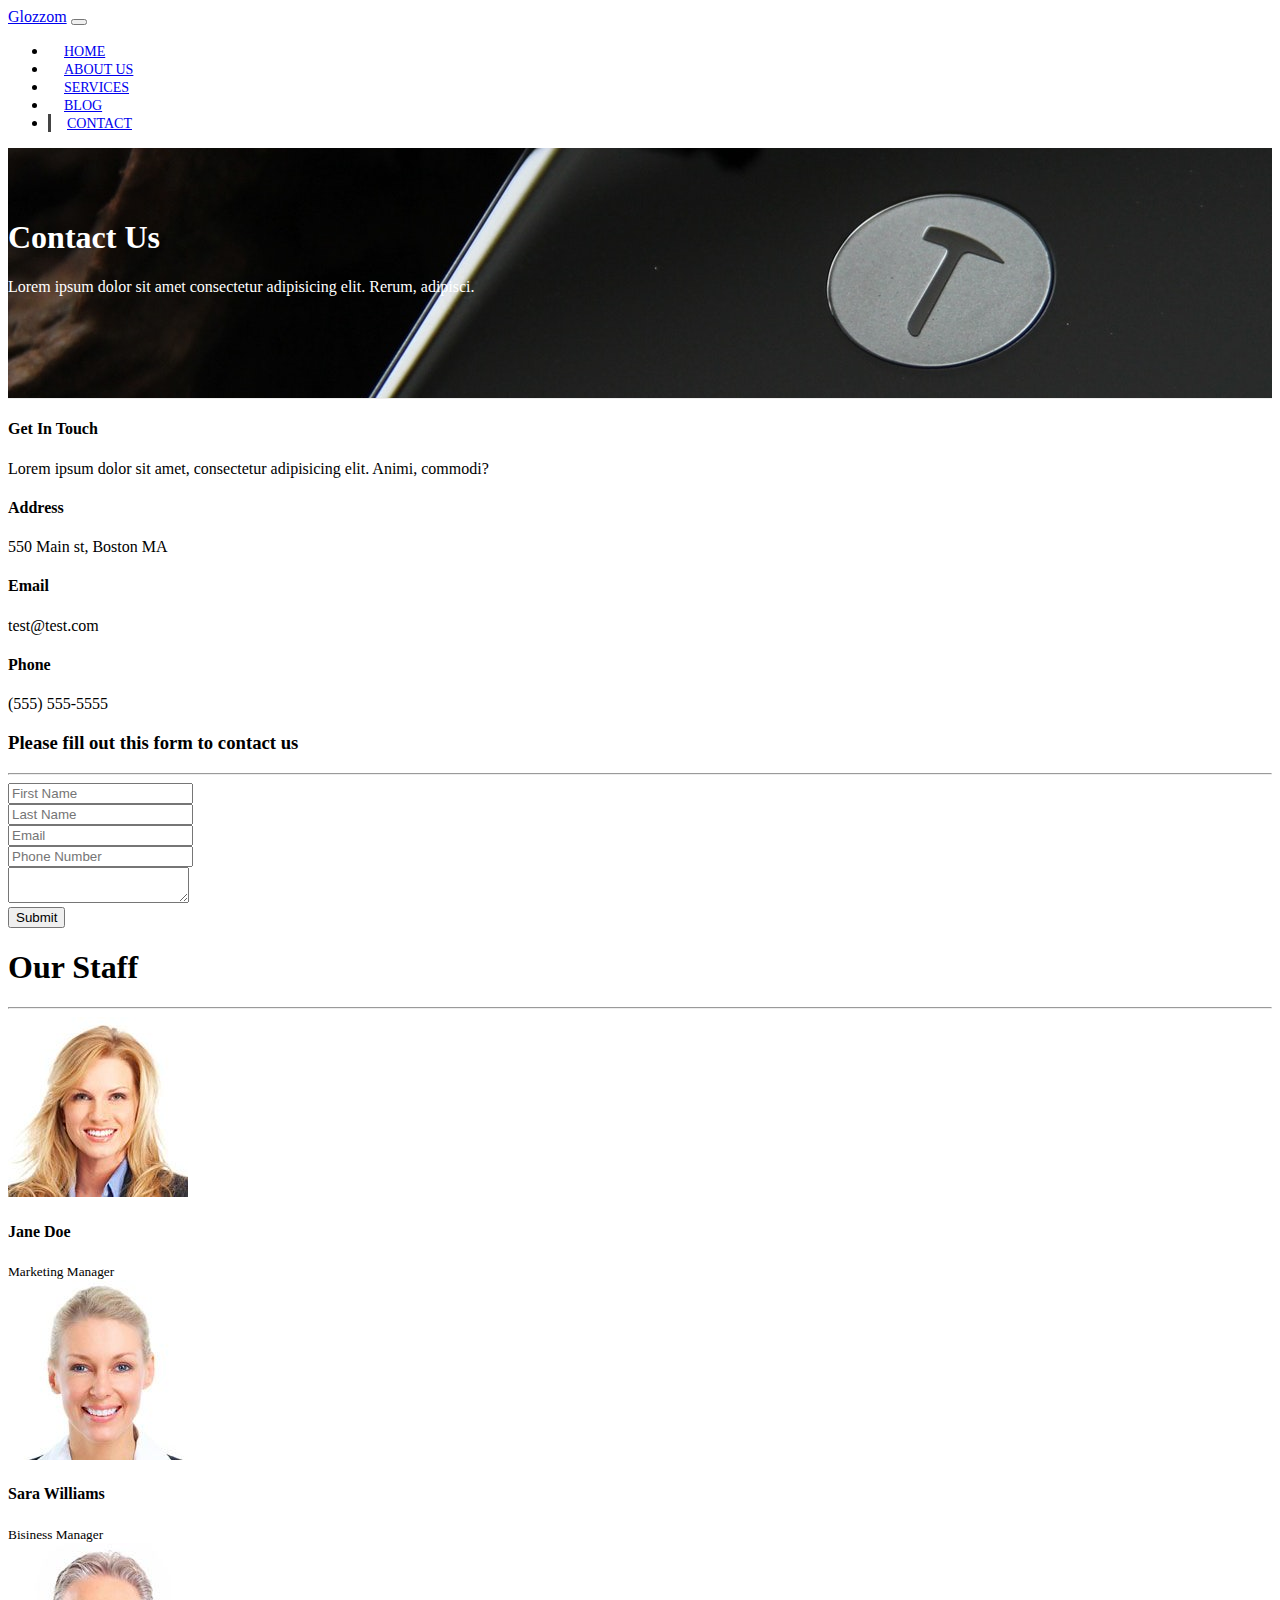
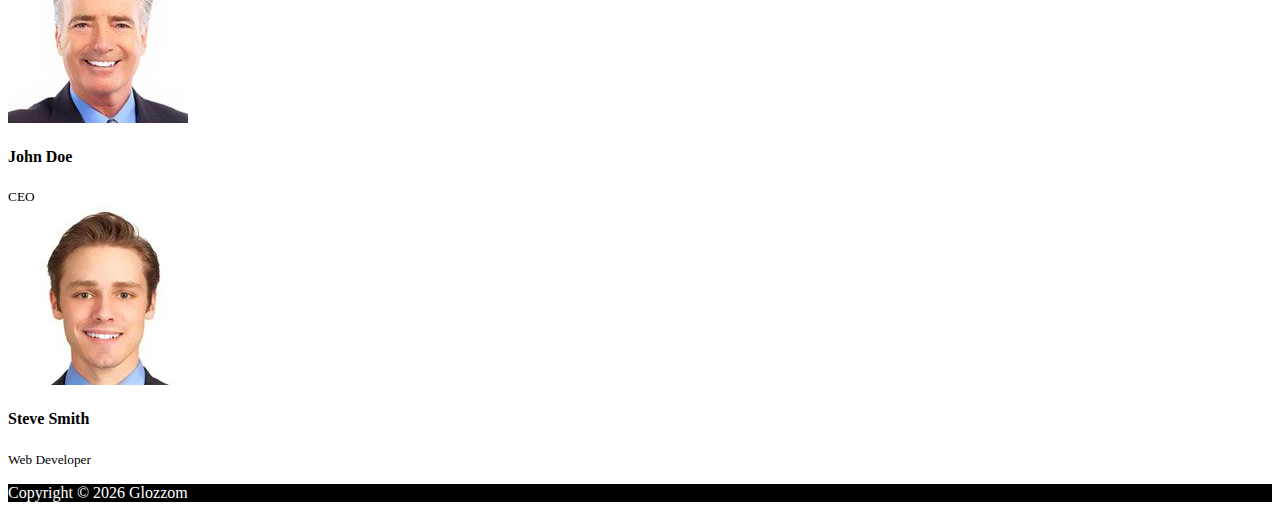
<file: contact.html>
<!DOCTYPE html>
<html lang="en">
  <head>
    <meta charset="UTF-8" />
    <meta name="viewport" content="width=device-width, initial-scale=1.0" />
    <meta http-equiv="X-UA-Compatible" content="ie=edge" />
    <link
      rel="stylesheet"
      href="https://use.fontawesome.com/releases/v5.0.13/css/all.css"
      integrity="sha384-DNOHZ68U8hZfKXOrtjWvjxusGo9WQnrNx2sqG0tfsghAvtVlRW3tvkXWZh58N9jp"
      crossorigin="anonymous"
    />
    <link
      rel="stylesheet"
      href="https://stackpath.bootstrapcdn.com/bootstrap/4.1.1/css/bootstrap.min.css"
      integrity="sha384-WskhaSGFgHYWDcbwN70/dfYBj47jz9qbsMId/iRN3ewGhXQFZCSftd1LZCfmhktB"
      crossorigin="anonymous"
    />
    <link rel="stylesheet" href="css/style.css" />
    <title>Bootstrap Theme</title>
  </head>

  <body>
    <nav class="navbar navbar-expand-sm navbar-dark bg-dark">
      <div class="container">
        <a href="index.html" class="nav-brand">Glozzom</a>
        <button
          class="navbar-toggler"
          data-toggle="collapse"
          data-target="#navbarCollapse"
        >
          <span class="navbar-toggler-icon"></span>
        </button>
        <div class="collapse navbar-collapse" id="navbarCollapse">
          <ul class="navbar-nav ml-auto">
            <li class="nav-item">
              <a href="index.html" class="nav-link">Home</a>
            </li>
            <li class="nav-item">
              <a href="about.html" class="nav-link">About Us</a>
            </li>
            <li class="nav-item">
              <a href="services.html" class="nav-link">Services</a>
            </li>
            <li class="nav-item">
              <a href="blog.html" class="nav-link">Blog</a>
            </li>
            <li class="nav-item active">
              <a href="Contact.html" class="nav-link">Contact</a>
            </li>
          </ul>
        </div>
      </div>
    </nav>

    <!-- PAGE HEADER -->
    <header id="page-header">
      <div class="container">
        <div class="row">
          <div class="col-md-6 m-auto text-center">
            <h1>Contact Us</h1>
            <p>
              Lorem ipsum dolor sit amet consectetur adipisicing elit. Rerum,
              adipisci.
            </p>
          </div>
        </div>
      </div>
    </header>

    <!-- CONTACT SECTION -->
    <section id="contact" class="py-3">
      <div class="container">
        <div class="row">
          <div class="col-md-4">
            <div class="card p-4">
              <div class="card-body">
                <h4>Get In Touch</h4>
                <p>
                  Lorem ipsum dolor sit amet, consectetur adipisicing elit.
                  Animi, commodi?
                </p>
                <h4>Address</h4>
                <p>550 Main st, Boston MA</p>
                <h4>Email</h4>
                <p>test@test.com</p>
                <h4>Phone</h4>
                <p>(555) 555-5555</p>
              </div>
            </div>
          </div>
          <div class="col-md-8">
            <div class="card p-4">
              <div class="card-body">
                <h3 class="text-cent">
                  Please fill out this form to contact us
                </h3>
                <hr />
                <div class="row">
                  <div class="col-md-6">
                    <div class="form-group">
                      <input
                        type="text"
                        class="form-control"
                        placeholder="First Name"
                      />
                    </div>
                  </div>
                  <div class="col-md-6">
                    <div class="form-group">
                      <input
                        type="text"
                        class="form-control"
                        placeholder="Last Name"
                      />
                    </div>
                  </div>
                  <div class="col-md-6">
                    <div class="form-group">
                      <input
                        type="text"
                        class="form-control"
                        placeholder="Email"
                      />
                    </div>
                  </div>
                  <div class="col-md-6">
                    <div class="form-group">
                      <input
                        type="text"
                        class="form-control"
                        placeholder="Phone Number"
                      />
                    </div>
                  </div>
                </div>
                <div class="row">
                  <div class="col-md-12">
                    <div class="form-group">
                      <textarea
                        type="text"
                        class="form-control"
                        placeholder="Message"
                      >
                      </textarea>
                    </div>
                  </div>
                  <div class="col-md-12">
                    <div class="form-group">
                      <input
                        type="submit"
                        value="Submit"
                        class="btn btn-outline-danger btn-block"
                      />
                    </div>
                  </div>
                </div>
              </div>
            </div>
          </div>
        </div>
      </div>
    </section>

    <!-- STAFF -->
    <section id="staff" class="py-5 text-center bg-dark text-white">
      <div class="container">
        <h1>Our Staff</h1>
        <hr />
        <div class="row">
          <div class="col-md-3">
            <img
              src="img/person1.jpg"
              alt=""
              class="img-fluid rounded-circle mb-2"
            />
            <h4>Jane Doe</h4>
            <small>Marketing Manager</small>
          </div>
          <div class="col-md-3">
            <img
              src="img/person2.jpg"
              alt=""
              class="img-fluid rounded-circle mb-2"
            />
            <h4>Sara Williams</h4>
            <small>Bisiness Manager</small>
          </div>
          <div class="col-md-3">
            <img
              src="img/person3.jpg"
              alt=""
              class="img-fluid rounded-circle mb-2"
            />
            <h4>John Doe</h4>
            <small>CEO</small>
          </div>
          <div class="col-md-3">
            <img
              src="img/person4.jpg"
              alt=""
              class="img-fluid rounded-circle mb-2"
            />
            <h4>Steve Smith</h4>
            <small>Web Developer</small>
          </div>
        </div>
      </div>
    </section>

    <!-- FOOTER -->
    <footer id="main-footer" class="text-center p-4">
      <div class="container">
        <div class="row">
          <div class="col">
            <p>Copyright &copy; <span id="year"></span> Glozzom</p>
          </div>
        </div>
      </div>
    </footer>

    <script
      src="http://code.jquery.com/jquery-3.3.1.min.js"
      integrity="sha256-FgpCb/KJQlLNfOu91ta32o/NMZxltwRo8QtmkMRdAu8="
      crossorigin="anonymous"
    ></script>
    <script
      src="https://cdnjs.cloudflare.com/ajax/libs/popper.js/1.14.3/umd/popper.min.js"
      integrity="sha384-ZMP7rVo3mIykV+2+9J3UJ46jBk0WLaUAdn689aCwoqbBJiSnjAK/l8WvCWPIPm49"
      crossorigin="anonymous"
    ></script>
    <script
      src="https://stackpath.bootstrapcdn.com/bootstrap/4.1.1/js/bootstrap.min.js"
      integrity="sha384-smHYKdLADwkXOn1EmN1qk/HfnUcbVRZyYmZ4qpPea6sjB/pTJ0euyQp0Mk8ck+5T"
      crossorigin="anonymous"
    ></script>

    <script>
      // Get the current year for the copyright
      $('#year').text(new Date().getFullYear());
    </script>
  </body>
</html>
</file>
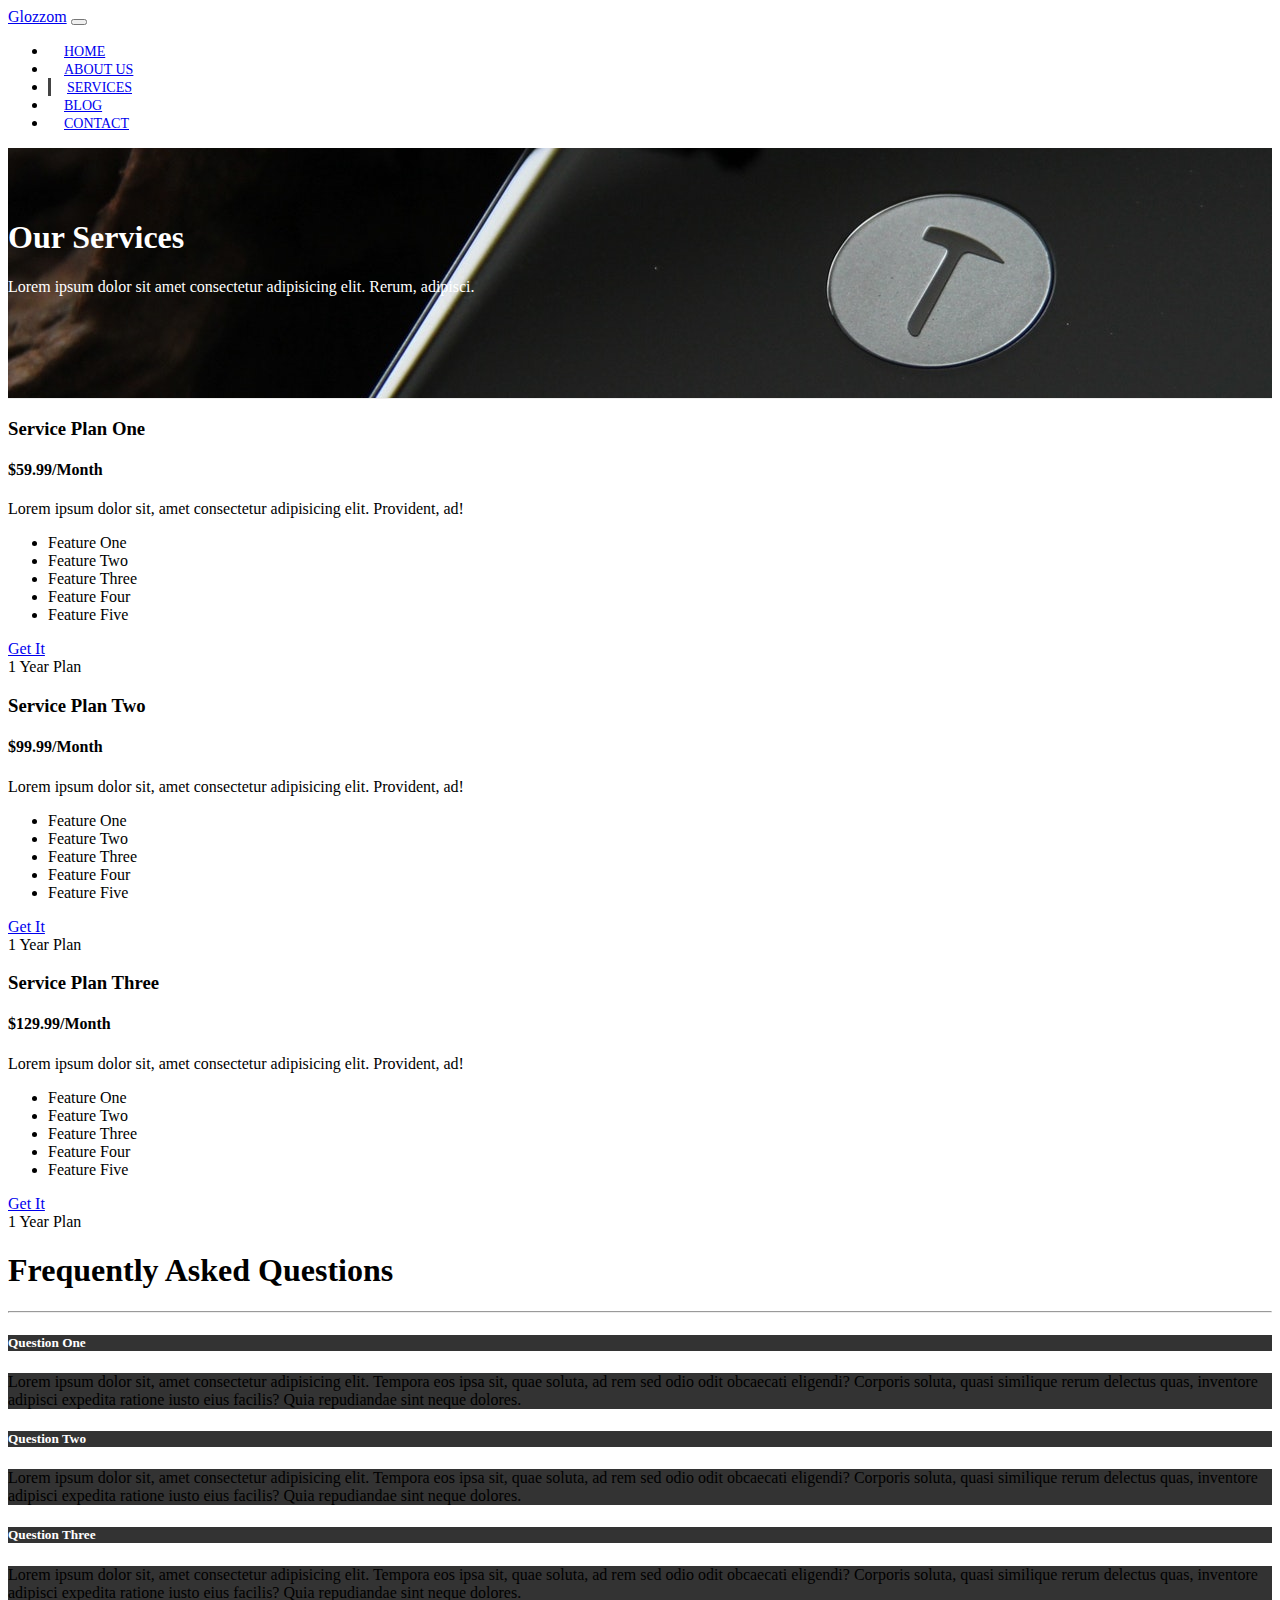
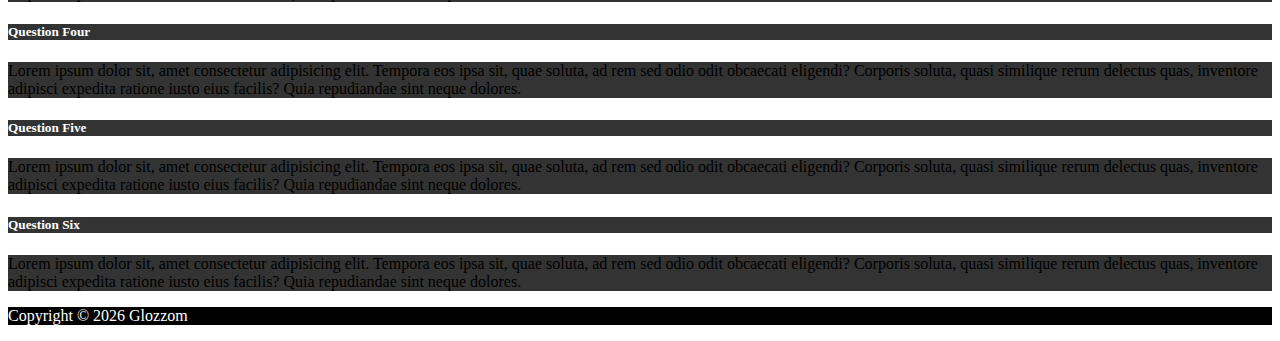
<file: services.html>
<!DOCTYPE html>
<html lang="en">
  <head>
    <meta charset="UTF-8" />
    <meta name="viewport" content="width=device-width, initial-scale=1.0" />
    <meta http-equiv="X-UA-Compatible" content="ie=edge" />
    <link
      rel="stylesheet"
      href="https://use.fontawesome.com/releases/v5.0.13/css/all.css"
      integrity="sha384-DNOHZ68U8hZfKXOrtjWvjxusGo9WQnrNx2sqG0tfsghAvtVlRW3tvkXWZh58N9jp"
      crossorigin="anonymous"
    />
    <link
      rel="stylesheet"
      href="https://stackpath.bootstrapcdn.com/bootstrap/4.1.1/css/bootstrap.min.css"
      integrity="sha384-WskhaSGFgHYWDcbwN70/dfYBj47jz9qbsMId/iRN3ewGhXQFZCSftd1LZCfmhktB"
      crossorigin="anonymous"
    />
    <link rel="stylesheet" href="css/style.css" />
    <title>Bootstrap Theme</title>
  </head>

  <body>
    <nav class="navbar navbar-expand-sm navbar-dark bg-dark">
      <div class="container">
        <a href="index.html" class="nav-brand">Glozzom</a>
        <button
          class="navbar-toggler"
          data-toggle="collapse"
          data-target="#navbarCollapse"
        >
          <span class="navbar-toggler-icon"></span>
        </button>
        <div class="collapse navbar-collapse" id="navbarCollapse">
          <ul class="navbar-nav ml-auto">
            <li class="nav-item">
              <a href="index.html" class="nav-link">Home</a>
            </li>
            <li class="nav-item">
              <a href="about.html" class="nav-link">About Us</a>
            </li>
            <li class="nav-item active">
              <a href="services.html" class="nav-link">Services</a>
            </li>
            <li class="nav-item">
              <a href="blog.html" class="nav-link">Blog</a>
            </li>
            <li class="nav-item">
              <a href="Contact.html" class="nav-link">Contact</a>
            </li>
          </ul>
        </div>
      </div>
    </nav>

    <!-- PAGE HEADER -->
    <header id="page-header">
      <div class="container">
        <div class="row">
          <div class="col-md-6 m-auto text-center">
            <h1>Our Services</h1>
            <p>
              Lorem ipsum dolor sit amet consectetur adipisicing elit. Rerum,
              adipisci.
            </p>
          </div>
        </div>
      </div>
    </header>

    <!-- SERVICES SECTION -->
    <section id="services" class="py-5">
      <div class="container">
        <div class="row">
          <div class="col-md-4">
            <div class="card text-center">
              <div class="card-header bg-dark text-white">
                <h3>Service Plan One</h3>
              </div>
              <div class="card-body">
                <h4 class="card-title">$59.99/Month</h4>
                <p class="card-text">
                  Lorem ipsum dolor sit, amet consectetur adipisicing elit.
                  Provident, ad!
                </p>
                <ul class="list-group">
                  <li class="list-group-item">
                    <i class="fas fa-check"></i> Feature One
                  </li>
                  <li class="list-group-item">
                    <i class="fas fa-check"></i> Feature Two
                  </li>
                  <li class="list-group-item">
                    <i class="fas fa-check"></i> Feature Three
                  </li>
                  <li class="list-group-item">
                    <i class="fas fa-check"></i> Feature Four
                  </li>
                  <li class="list-group-item">
                    <i class="fas fa-check"></i> Feature Five
                  </li>
                </ul>
                <a href="#" class="btn btn-danger btn-block mt-2">Get It</a>
              </div>
              <div class="card-footer text-muted">1 Year Plan</div>
            </div>
          </div>

          <div class="col-md-4">
            <div class="card text-center">
              <div class="card-header bg-dark text-white">
                <h3>Service Plan Two</h3>
              </div>
              <div class="card-body">
                <h4 class="card-title">$99.99/Month</h4>
                <p class="card-text">
                  Lorem ipsum dolor sit, amet consectetur adipisicing elit.
                  Provident, ad!
                </p>
                <ul class="list-group">
                  <li class="list-group-item">
                    <i class="fas fa-check"></i> Feature One
                  </li>
                  <li class="list-group-item">
                    <i class="fas fa-check"></i> Feature Two
                  </li>
                  <li class="list-group-item">
                    <i class="fas fa-check"></i> Feature Three
                  </li>
                  <li class="list-group-item">
                    <i class="fas fa-check"></i> Feature Four
                  </li>
                  <li class="list-group-item">
                    <i class="fas fa-check"></i> Feature Five
                  </li>
                </ul>
                <a href="#" class="btn btn-danger btn-block mt-2">Get It</a>
              </div>
              <div class="card-footer text-muted">1 Year Plan</div>
            </div>
          </div>
          <div class="col-md-4">
            <div class="card text-center">
              <div class="card-header bg-dark text-white">
                <h3>Service Plan Three</h3>
              </div>
              <div class="card-body">
                <h4 class="card-title">$129.99/Month</h4>
                <p class="card-text">
                  Lorem ipsum dolor sit, amet consectetur adipisicing elit.
                  Provident, ad!
                </p>
                <ul class="list-group">
                  <li class="list-group-item">
                    <i class="fas fa-check"></i> Feature One
                  </li>
                  <li class="list-group-item">
                    <i class="fas fa-check"></i> Feature Two
                  </li>
                  <li class="list-group-item">
                    <i class="fas fa-check"></i> Feature Three
                  </li>
                  <li class="list-group-item">
                    <i class="fas fa-check"></i> Feature Four
                  </li>
                  <li class="list-group-item">
                    <i class="fas fa-check"></i> Feature Five
                  </li>
                </ul>
                <a href="#" class="btn btn-danger btn-block mt-2">Get It</a>
              </div>
              <div class="card-footer text-muted">1 Year Plan</div>
            </div>
          </div>
        </div>
      </div>
    </section>

    <!-- FAQ -->
    <section id="faq" class="p-5 bg-dark text-white">
      <div class="container">
        <h1 class="text-center">Frequently Asked Questions</h1>
        <hr />
        <div class="row">
          <div class="col-md-6">
            <div id="accordion">
              <div class="card">
                <div class="card-header">
                  <h5 class="mb-0">
                    <a
                      href="#collapseOne"
                      data-toggle="collapse"
                      data-parent="accordian"
                    >
                      Question One
                    </a>
                  </h5>
                </div>

                <div id="collapseOne" class="collapse">
                  <div class="card-body">
                    Lorem ipsum dolor sit, amet consectetur adipisicing elit.
                    Tempora eos ipsa sit, quae soluta, ad rem sed odio odit
                    obcaecati eligendi? Corporis soluta, quasi similique rerum
                    delectus quas, inventore adipisci expedita ratione iusto
                    eius facilis? Quia repudiandae sint neque dolores.
                  </div>
                </div>
              </div>

              <div class="card">
                <div class="card-header">
                  <h5 class="mb-0">
                    <a
                      href="#collapseTwo"
                      data-toggle="collapse"
                      data-parent="accordian"
                    >
                      Question Two
                    </a>
                  </h5>
                </div>

                <div id="collapseTwo" class="collapse">
                  <div class="card-body">
                    Lorem ipsum dolor sit, amet consectetur adipisicing elit.
                    Tempora eos ipsa sit, quae soluta, ad rem sed odio odit
                    obcaecati eligendi? Corporis soluta, quasi similique rerum
                    delectus quas, inventore adipisci expedita ratione iusto
                    eius facilis? Quia repudiandae sint neque dolores.
                  </div>
                </div>
              </div>

              <div class="card">
                <div class="card-header">
                  <h5 class="mb-0">
                    <a
                      href="#collapseThree"
                      data-toggle="collapse"
                      data-parent="accordian"
                    >
                      Question Three
                    </a>
                  </h5>
                </div>

                <div id="collapseThree" class="collapse">
                  <div class="card-body">
                    Lorem ipsum dolor sit, amet consectetur adipisicing elit.
                    Tempora eos ipsa sit, quae soluta, ad rem sed odio odit
                    obcaecati eligendi? Corporis soluta, quasi similique rerum
                    delectus quas, inventore adipisci expedita ratione iusto
                    eius facilis? Quia repudiandae sint neque dolores.
                  </div>
                </div>
              </div>
            </div>
          </div>
          <div class="col-md-6">
            <div id="accordion">
              <div class="card">
                <div class="card-header">
                  <h5 class="mb-0">
                    <a
                      href="#collapseFour"
                      data-toggle="collapse"
                      data-parent="accordian"
                    >
                      Question Four
                    </a>
                  </h5>
                </div>

                <div id="collapseFour" class="collapse">
                  <div class="card-body">
                    Lorem ipsum dolor sit, amet consectetur adipisicing elit.
                    Tempora eos ipsa sit, quae soluta, ad rem sed odio odit
                    obcaecati eligendi? Corporis soluta, quasi similique rerum
                    delectus quas, inventore adipisci expedita ratione iusto
                    eius facilis? Quia repudiandae sint neque dolores.
                  </div>
                </div>
              </div>

              <div class="card">
                <div class="card-header">
                  <h5 class="mb-0">
                    <a
                      href="#collapseFive"
                      data-toggle="collapse"
                      data-parent="accordian"
                    >
                      Question Five
                    </a>
                  </h5>
                </div>

                <div id="collapseFive" class="collapse">
                  <div class="card-body">
                    Lorem ipsum dolor sit, amet consectetur adipisicing elit.
                    Tempora eos ipsa sit, quae soluta, ad rem sed odio odit
                    obcaecati eligendi? Corporis soluta, quasi similique rerum
                    delectus quas, inventore adipisci expedita ratione iusto
                    eius facilis? Quia repudiandae sint neque dolores.
                  </div>
                </div>
              </div>

              <div class="card">
                <div class="card-header">
                  <h5 class="mb-0">
                    <a
                      href="#collapseSix"
                      data-toggle="collapse"
                      data-parent="accordian"
                    >
                      Question Six
                    </a>
                  </h5>
                </div>

                <div id="collapseSix" class="collapse">
                  <div class="card-body">
                    Lorem ipsum dolor sit, amet consectetur adipisicing elit.
                    Tempora eos ipsa sit, quae soluta, ad rem sed odio odit
                    obcaecati eligendi? Corporis soluta, quasi similique rerum
                    delectus quas, inventore adipisci expedita ratione iusto
                    eius facilis? Quia repudiandae sint neque dolores.
                  </div>
                </div>
              </div>
            </div>
          </div>
        </div>
      </div>
    </section>

    <!-- FOOTER -->
    <footer id="main-footer" class="text-center p-4">
      <div class="container">
        <div class="row">
          <div class="col">
            <p>Copyright &copy; <span id="year"></span> Glozzom</p>
          </div>
        </div>
      </div>
    </footer>

    <script
      src="http://code.jquery.com/jquery-3.3.1.min.js"
      integrity="sha256-FgpCb/KJQlLNfOu91ta32o/NMZxltwRo8QtmkMRdAu8="
      crossorigin="anonymous"
    ></script>
    <script
      src="https://cdnjs.cloudflare.com/ajax/libs/popper.js/1.14.3/umd/popper.min.js"
      integrity="sha384-ZMP7rVo3mIykV+2+9J3UJ46jBk0WLaUAdn689aCwoqbBJiSnjAK/l8WvCWPIPm49"
      crossorigin="anonymous"
    ></script>
    <script
      src="https://stackpath.bootstrapcdn.com/bootstrap/4.1.1/js/bootstrap.min.js"
      integrity="sha384-smHYKdLADwkXOn1EmN1qk/HfnUcbVRZyYmZ4qpPea6sjB/pTJ0euyQp0Mk8ck+5T"
      crossorigin="anonymous"
    ></script>

    <script>
      // Get the current year for the copyright
      $('#year').text(new Date().getFullYear());
    </script>
  </body>
</html>
</file>
<file: css/style.css>
body {
  overflow-x: hidden;
}

.navbar .nav-link {
  font-size: 14px;
  text-transform: uppercase;
  padding-left: 1rem !important;
  padding-right: 1rem !important;
}

.navbar .nav-item.active {
  border-left: #444 3px solid;
}

.carousel-item {
  height: 450px;
}

.carousel-image-1 {
  background: url('../img/image1.jpg');
  background-size: cover;
}

.carousel-image-2 {
  background: url('../img/image2.jpg');
  background-size: cover;
}

.carousel-image-3 {
  background: url('../img/image3.jpg');
  background-size: cover;
}

#home-heading {
  position: relative;
  min-height: 200px;
  background: url('../img/lights.jpg');
  background-attachment: fixed;
  background-repeat: no-repeat;
  text-align: center;
  color: #fff;
}

.dark-overlay {
  position: absolute;
  top: 0;
  left: 0;
  width: 100%;
  height: 100%;
  background: rgba(0, 0, 0, 0.7);
}

#video-play {
  position: relative;
  min-height: 200px;
  background: url('../img/media.jpg');
  background-attachment: fixed;
  background-repeat: no-repeat;
  background-position: 0 -300px;
  text-align: center;
  color: #fff;
}

#video-play a {
  color: #fff;
}

#page-header {
  height: 200px;
  background: url('../img/image1.jpg');
  background-position: 0 -360px;
  background-attachment: fixed;
  color: #fff;
  border-bottom: 1px #eee solid;
  padding-top: 50px;
}

.about-img {
  margin-top: -50px;
}

#faq .card{
  border: #444;
}

#faq a {
  color: #fff;
  text-decoration: none;
}

#faq .card-body,
#faq .card-header {
  background: #333;
}

#main-footer {
  background: #000;
  color: #fff;
}
</file>
